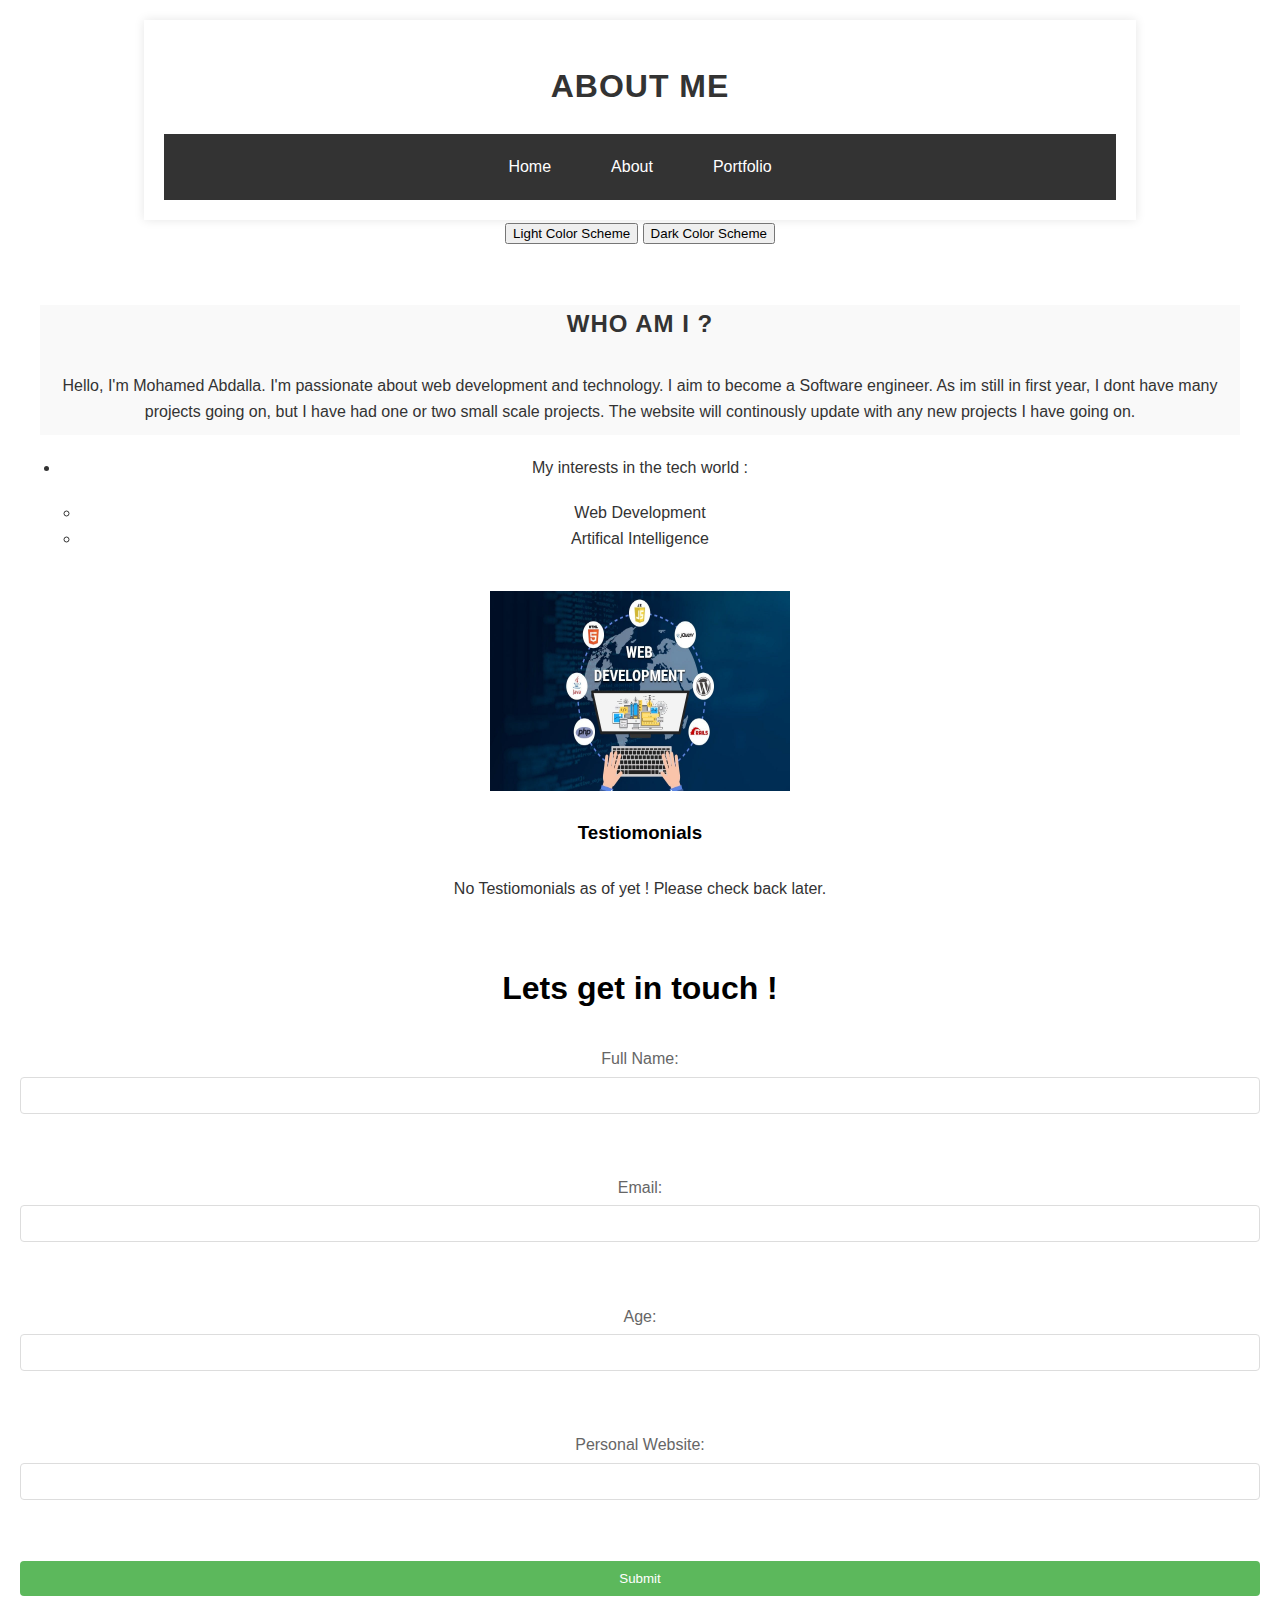
<file: about.html>
<!DOCTYPE html>
<html lang="en">
<head>
    <meta charset="UTF-8">
    <meta name="viewport" content="width=device-width, initial-scale=1.0">
    <title>About Me</title>
    <!-- Linking the CSS file -->
    <link rel="stylesheet" href="Style.css">
    <link rel="icon" href="favicon.ico">
</head>
<body>
    <!-- Website Title and Navigation -->
    <div class="container">
        <div class="title">
            <h1>About Me</h1>
        </div>
        <nav class="navigation">
            <ul>
                <li><a href="index.html">Home</a></li>
                <li><a href="about.html">About</a></li>
                <li><a href="portfolio.html">Portfolio</a></li>
            </ul>
        </nav>
    </div>
    
    <button id="lightScheme">Light Color Scheme</button>
    <button id="darkScheme">Dark Color Scheme</button>

    <div class="content">
        <!-- Left Column: Introduction -->
        <div class="intro">
            <h2>Who am i ?</h2>
            <p>Hello, I'm Mohamed Abdalla. I'm passionate about web development and technology. I aim to become a Software engineer. As im still in first year, I dont have many projects going on, but I have had one or two small scale projects.
                 The website will continously update with any new projects I have going on.</p>
            <!-- Add more text about yourself as needed -->
        </div>
        
        <ul>
            <li>My interests in the tech world :
                <ul>
                    <li>Web Development</li>
                    <li>Artifical Intelligence</li>
                </ul>
            </li>
        </ul>
        <div class="picture1">
            <img src="webdevelopment.jpg" alt="Picture of Web Development process" width="300" height="200">
        </div>
        <!-- Right Column: Picture -->
        <div class="testiomonials">
            <h3> Testiomonials</h3>
            <p> No Testiomonials as of yet ! Please check back later.</p>
        </div>
    </div>
    
    <h1>Lets get in touch !</h1>
    <form id="myForm" action="form" method="post">
        <label for="name">Full Name:</label>
        <input type="text" id="name" name="name" required pattern="[A-Za-z\s]{3,}"><br><br>

        <label for="email">Email:</label>
        <input type="email" id="email" name="email" required><br><br>

        <label for="age">Age:</label>
        <input type="number" id="age" name="age" required min="18" max="99"><br><br>

        <label for="website">Personal Website:</label>
        <input type="url" id="website" name="website" required><br><br>


        <input type="submit" value="Submit">
    </form>
    <script src="script.js"></script> 
    <script src="colorscheme.js"></script> 
</body>
</html>
</file>
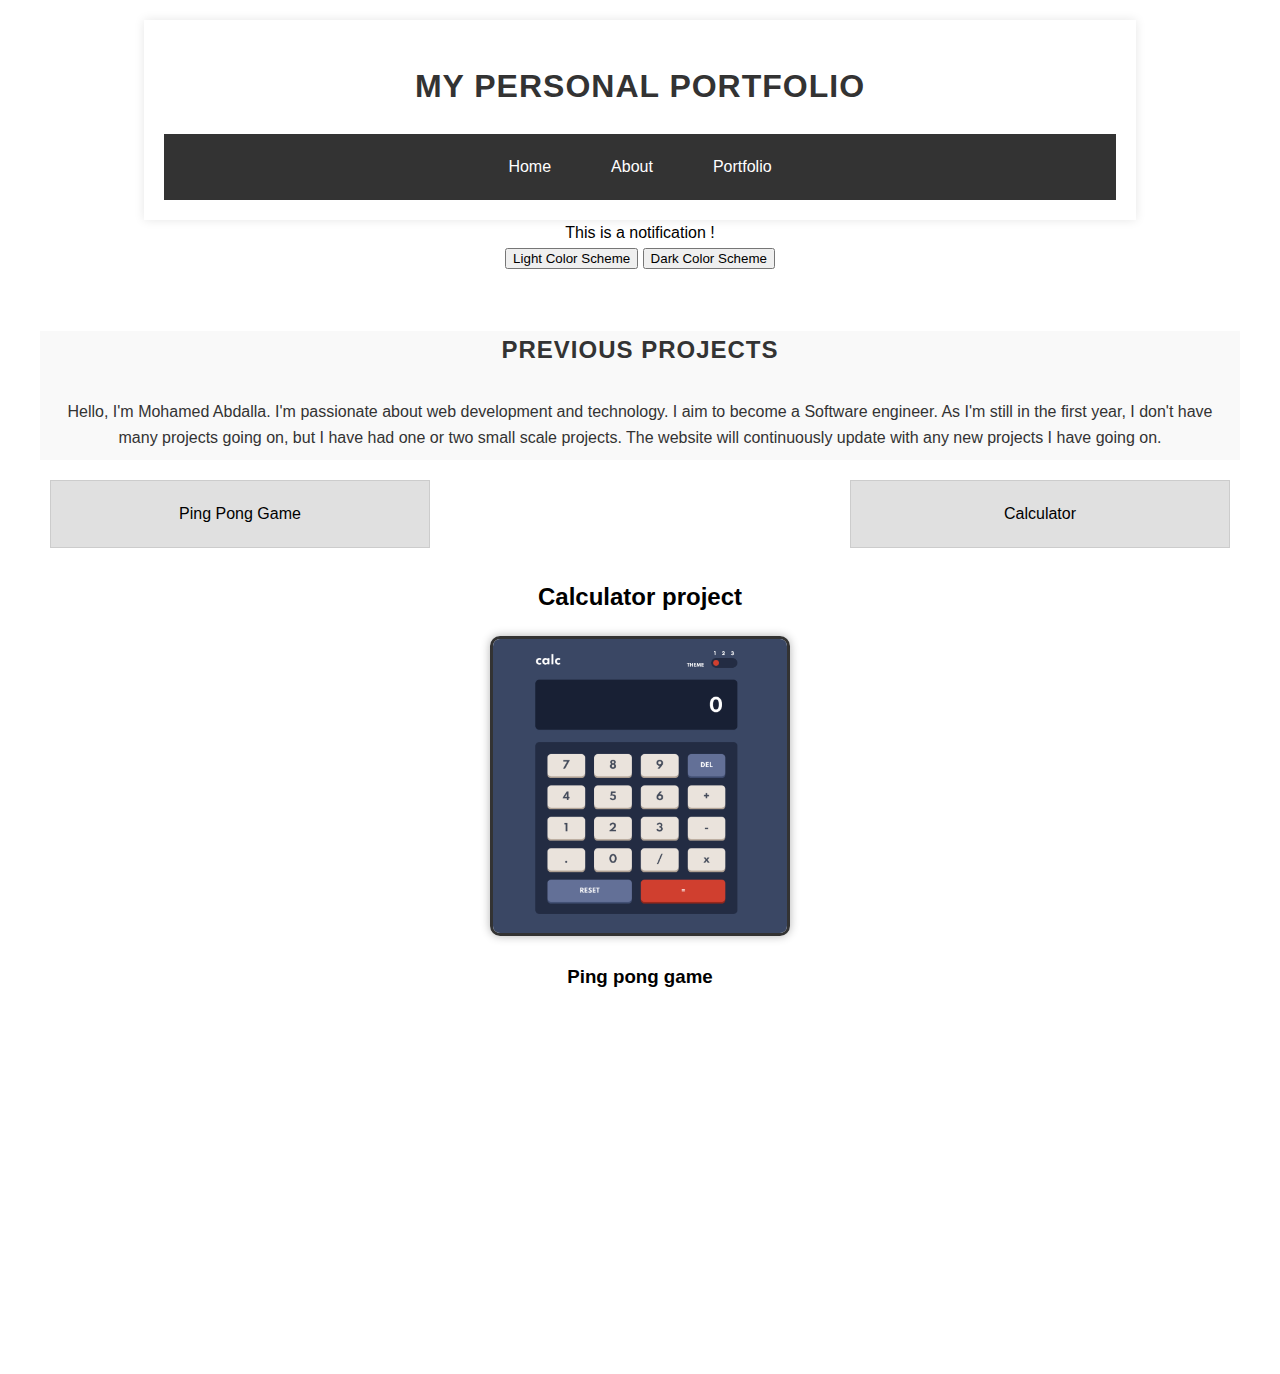
<file: portfolio.html>
<!DOCTYPE html>
<html lang="en">
<head>
    <meta charset="UTF-8">
    <meta name="viewport" content="width=device-width, initial-scale=1.0">
    <title>About Me</title>
    <!-- Linking the CSS file -->
    <link rel="stylesheet" href="Style.css">
    <link rel="icon" href="favicon.ico">
</head>
<body>
   

    <div class="container">
        <div class="title">
            <h1>My Personal Portfolio</h1>
        </div>
        <nav class="navigation">
            <ul>
                <li><a href="index.html">Home</a></li>
                <li><a href="about.html">About</a></li>
                <li><a href="portfolio.html">Portfolio</a></li>
            </ul>
        </nav>
    </div>

    <div id="notification" class="notification"></div>

    <button id="lightScheme">Light Color Scheme</button>
    <button id="darkScheme">Dark Color Scheme</button>
    <!-- Main Content -->
    <div class="content">
        <!-- Left Column: Introduction -->
        <div class="intro">
            <h2>Previous Projects</h2>
            <p>Hello, I'm Mohamed Abdalla. I'm passionate about web development and technology. I aim to become a Software engineer. As I'm still in the first year, I don't have many projects going on, but I have had one or two small scale projects. The website will continuously update with any new projects I have going on.</p>
        </div>
        
        <div class="grid-container">
            <div class="grid-item">
                Ping Pong Game
            </div>
            <div class="grid-item">
                Calculator
            </div>
        </div>

        <div class="picture2">
            <h2>Calculator project</h2>
            <img src="calculatorproject.png" alt="Picture of the Calculator project" width="300" height="250">
        </div>
    
        <div class="youtube-video">
            <h3>Ping pong game</h3>
            <iframe width="400" height="315" src="https://www.youtube.com/embed/4o1MFUurYx4" frameborder="0" allowfullscreen></iframe>
        </div>
        

    </div>
          <script src="colorscheme.js"></script> 
    <script src="notification.js"></script>
</body>
</html>
</file>
<file: Style.css>
/* Global Styles */
html {
    scroll-behavior: smooth;
}

body, ul, ol,p {
    margin: 10px;
    padding: 10px;
    font-family: 'Arial', sans-serif;
    color: #333;
    line-height: 1.6;
    text-align: center;
}


.container {
    width: 80%;
    margin: auto;
    overflow: hidden;
    padding: 20px;
    box-shadow: 0 0 10px rgba(0, 0, 0, 0.1);
}
.title{
    margin:auto;
    text-align:auto;
}

/* Navigation */
.navigation {
    background: #333;
    color: #fff;
}

.navigation ul {
    list-style: none;
    text-align: center;
    margin: 0;
    display: flex;
    justify-content: center;
}

.navigation ul li {
    margin: 0 10px;
}

.navigation ul a {
    text-decoration: none;
    color: #fff;
    padding: 10px 20px;
    display: block;
    transition: background-color 0.3s, color 0.3s;
}

.navigation ul a:hover, .navigation ul a:focus {
    background: #555;
    color: #fff;
}

/* Typography & Links */
.title h1, .intro h2, .lists h2, .table h2 {
    color: #333;
    text-transform: uppercase;
    letter-spacing: 1px;
    text-align: center;
}

a {
    color: #0066cc;
    text-decoration: none;
}

a:hover, a:focus {
    text-decoration: underline;
}
#picture2 {
    border: 3px solid #333; 
    margin: auto; 
    padding: auto; 
}

/* Image Styles */
.picture, #picture2 {
    display: flex;
    justify-content: center;
    align-items: center;
    margin: auto;
    padding: auto;
    border: #333;
}

.picture img, .picture2 img {
    max-width: 100%;
    height: auto;
    border: 3px solid #333;
    border-radius: 10px;
    box-shadow: 0 0 10px rgba(0, 0, 0, 0.3);
}


.content {
    background: #fff;
    padding: 20px;
    margin-top: 20px;
}

/* Image Styles */
.picture img, .picture2 img {
    max-width: 100%;
    height: auto;
    border: 3px solid #333;
    border-radius: 10px;
    box-shadow: 0 0 10px rgba(0, 0, 0, 0.3);
}
.grid-container {
    display: grid;
    grid-template-areas:
        "header header header"
        "sidebar main-content main-content"
        "footer footer footer";
    grid-gap: 10px;
}


.grid-container {
    display: grid;
    grid-template-columns: repeat(auto-fit, minmax(200px, 1fr));
    gap: 20px;
}

.grid-item {
    padding: 20px;
    background-color: #e0e0e0; /* Adjust the color as per your design */
    border: 1px solid #ccc;
}


/* Audio & Video */
.audio audio, .youtube-video iframe {
    max-width: 100%;
    border: none;
}

/* Table Styles */
.table table {
    width: 100%;
    border-collapse: collapse;
    margin-top: 20px;
}

.table th, .table td {
    padding: 15px;
    border: 1px solid #ddd;
    text-align: left;
}

.table th {
    background-color: #333;
    color: #fff;
}
/* Flexbox layout */
.flex-container {
    display: flex;
    justify-content: space-around;
    align-items: center;
    flex-wrap: wrap;
}

.flex-item {
    flex: 1 0 30%; /* Flex-grow, Flex-shrink, Flex-basis */
    margin: 10px;
    text-align: center;
    padding: 20px;
    background-color: #f0f0f0; /* Adjust the color as per your design */
    border: 1px solid #ccc;
}

/* Universal Selector */
* {
    box-sizing: border-box;
}

/* Multiple Selector */
.container, .title, .navigation, .content {
    transition: all 0.3s ease;
}

/* Child Selector */
.content > .intro, .content > .lists, .content > .table {
    background-color: #f9f9f9;
}

/* Sibling Selector */
.intro ~ .picture {
    margin-top: 30px;
}

/* Adjacent Sibling Selector */
.intro + .picture {
    margin-top: 15px;
}

/* Attribute Selector */
a[href^="http"] {
    background-color: #ddd;
}

/* Pseudo-element Selector */
.intro::before {
    display: block;
    margin-bottom: 10px;
    font-size: 1.5em;
    color: #333;
}

/* Pseudo-class Selector */
a:hover, a:focus {
    color: #ff6600;
    text-decoration: underline;
}

/* Applying Flexbox to the .grid-container */
.grid-container {
    display: flex;
    flex-wrap: wrap;
    justify-content: space-between;
}

.grid-item {
    flex-basis: calc(33.333% - 20px);
    margin: 10px;
}

/* Responsive Grid */
@media (max-width: 768px) {
    .grid-item {
        flex-basis: calc(50% - 20px);
    }
}

/* Responsive Flex Items */
@media (max-width: 768px) {
    .flex-item {
        flex: 1 0 100%;
    }
}


/* Responsive Design */
@media (max-width: 768px) {
    .container {
        width: 95%;
    }

    .navigation ul {
        flex-direction: column;
        margin-top: 20px;
    }

    .navigation ul li {
        margin-bottom: 10px;
    }

    .navigation ul a {
        padding: 10px;
    }
}

form {
    display: flex;
    flex-direction: column;
}
label {
    margin-top: 10px;
    color: #666;
}
input[type="text"],
input[type="email"],
input[type="number"],
input[type="url"],
textarea {
    padding: 10px;
    margin-top: 5px;
    border: 1px solid #ddd;
    border-radius: 4px;
    box-sizing: border-box;
}
input[type="submit"] {
    padding: 10px 20px;
    background-color: #5cb85c;
    color: white;
    border: none;
    border-radius: 4px;
    cursor: pointer;
    margin-top: 10px;
}
input[type="submit"]:hover {
    background-color: #4cae4c;
}

.light-scheme {
    --background-color: #ffffff;
    --text-color: #000000;
    --link-color: #1a0dab;
    --nav-background-color: #f8f9fa;
    --nav-text-color: #000000;
}


.dark-scheme {
    --h1-color: white ; 
    --background-color: #0b0a0a;
    --text-color: #e0e0e0;
    --link-color: #8ab4f8;
    --nav-background-color: #202124;
    --nav-text-color: #e0e0e0;
}

.dark-scheme .title h1 {
    color: #f5efef; /* Ensure text is white in dark mode */
}

.dark-scheme h1, .dark-scheme h2, .dark-scheme p,
.dark-scheme li, .dark-scheme td, td
 {
    color: black; /* Ensures text is visible on dark background */
}
.dark-scheme .flex-item {
    color: rgb(147, 58, 58); 
}


body {
    background-color: var(--background-color);
    color: var(--text-color);
}

a {
    color: var(--link-color);
}
</file>
